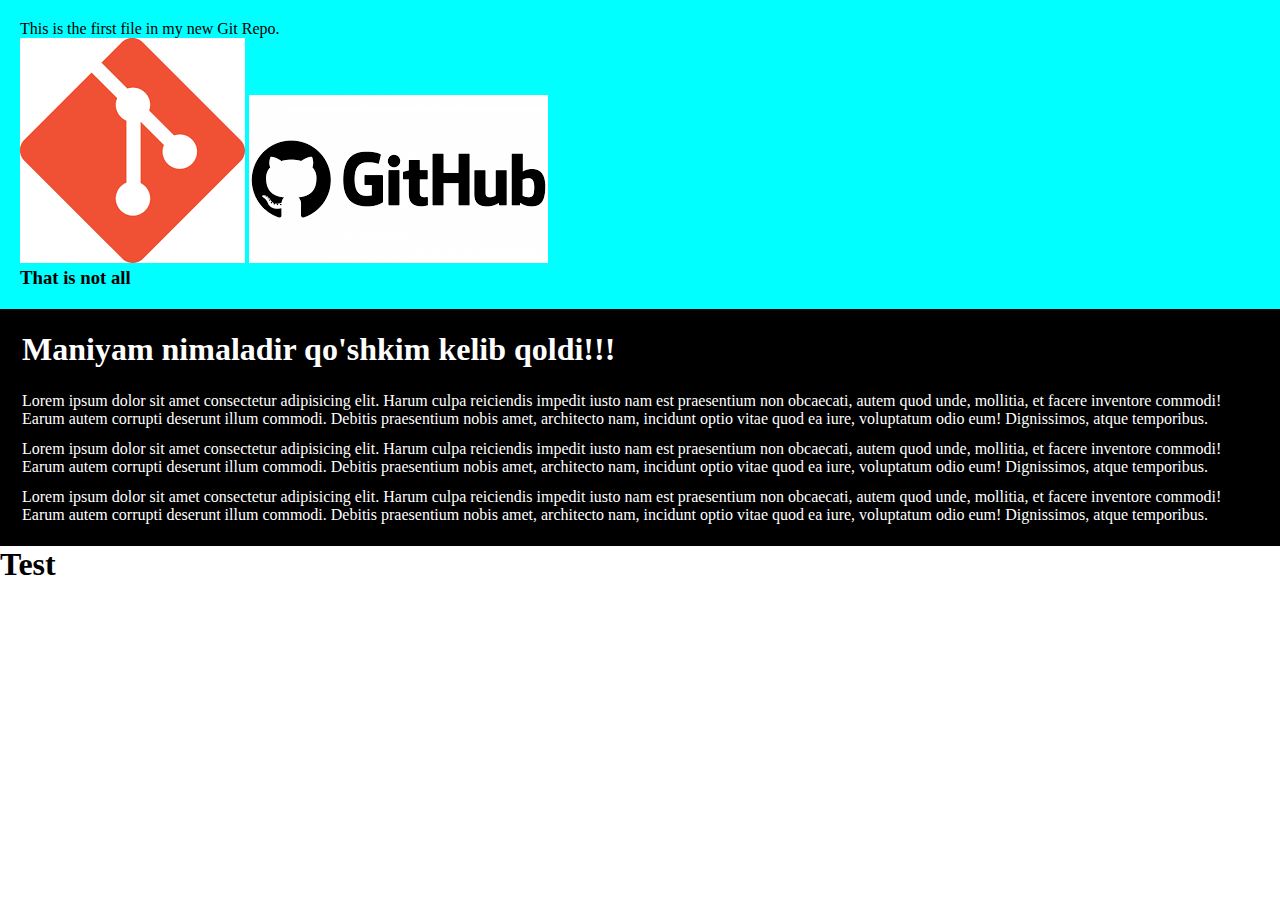
<file: index.html>
<!DOCTYPE html>
<html lang="en">
<head>
    <meta charset="UTF-8">
    <meta name="viewport" content="width=device-width, initial-scale=1.0">
    <title>Document</title>
    <link rel="stylesheet" href="./Assets/css/style.css">
</head>
<body>
    <header>
        <p>This is the first file in my new Git Repo.</p>
        <div class="images">
            <img src="./Assets/images/git-01.png" alt="">
            <img src="./Assets/images/github-01.png" alt="">
        </div>
        <h3>That is not all</h3>
    </header>
    <div class="card1">
        <h1>Maniyam nimaladir qo'shkim kelib qoldi!!!</h1>
        <p>
            Lorem ipsum dolor sit amet consectetur adipisicing elit. Harum culpa reiciendis impedit iusto nam est praesentium non obcaecati, autem quod unde, mollitia, et facere inventore commodi! Earum autem corrupti deserunt illum commodi. Debitis praesentium nobis amet, architecto nam, incidunt optio vitae quod ea iure, voluptatum odio eum! Dignissimos, atque temporibus.
        </p>
        <p>
            Lorem ipsum dolor sit amet consectetur adipisicing elit. Harum culpa reiciendis impedit iusto nam est praesentium non obcaecati, autem quod unde, mollitia, et facere inventore commodi! Earum autem corrupti deserunt illum commodi. Debitis praesentium nobis amet, architecto nam, incidunt optio vitae quod ea iure, voluptatum odio eum! Dignissimos, atque temporibus.
        </p>
        <p>
            Lorem ipsum dolor sit amet consectetur adipisicing elit. Harum culpa reiciendis impedit iusto nam est praesentium non obcaecati, autem quod unde, mollitia, et facere inventore commodi! Earum autem corrupti deserunt illum commodi. Debitis praesentium nobis amet, architecto nam, incidunt optio vitae quod ea iure, voluptatum odio eum! Dignissimos, atque temporibus.
        </p>
    </div>
    <footer>
        <h1>Test</h1>
    </footer>
</body>
</html>
</file>
<file: Assets/css/style.css>
* {
  margin: 0;
  padding: 0;
  box-sizing: border-box;
}

ul, ol {
  list-style-type: none;
}

header {
  background-color: aqua;
  padding: 20px;
}

.card1 {
  background-color: black;
  color: white;
  padding: 22px;
  display: flex;
  flex-direction: column;
  gap: 12px;
}
.card1 h1 {
  margin-bottom: 12px;
}

/*# sourceMappingURL=style.css.map */
</file>
